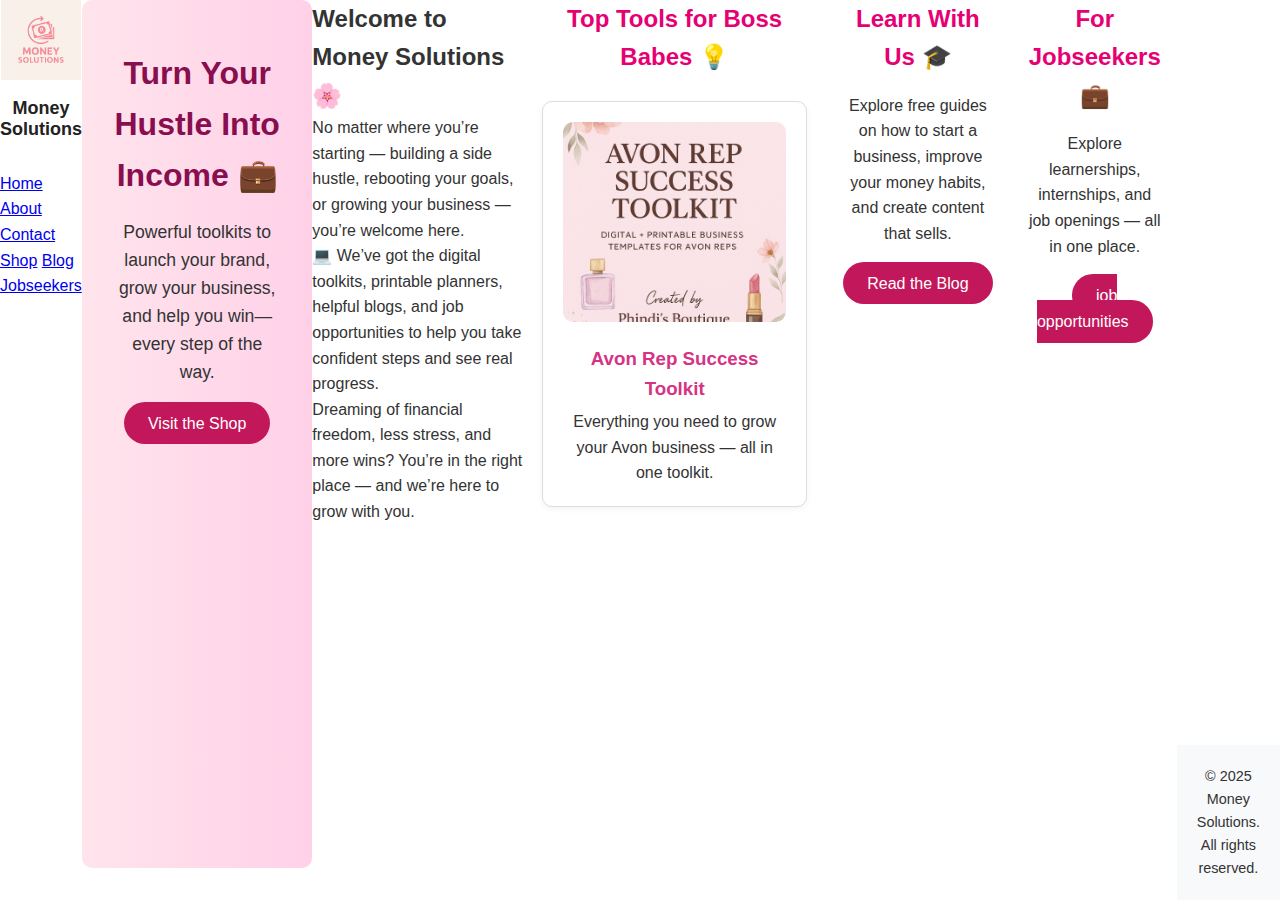
<file: index.html>
<!DOCTYPE html>
<html lang="en">
<head>
  <meta charset="UTF-8" />
  <meta name="viewport" content="width=device-width, initial-scale=1.0" />
  <title>Money Solutions | Home</title>
  <link rel="stylesheet" href="style.css" />
</head>
<body>

  <!-- Navigation -->
  <nav id="menu">
    <div class="menu-container">
      <div class="logo-area">
        <img src="images/logo.png" alt="Money Solutions Logo" class="logo" />
        <h1>Money Solutions</h1>
      </div>
      <div class="nav-links">
        <a href="index.html" class="active">Home</a>
        <a href="about.html">About</a>
        <a href="contact.html">Contact</a>
        <a href="shop.html">Shop</a>
        <a href="blog.html">Blog</a>
        <a href="jobseekers.html">Jobseekers</a>
      </div>
    </div>
  </nav>

  <!-- Hero Section -->
  <section class="hero">
    <div class="hero-content">
      <h1>Turn Your Hustle Into Income 💼</h1>
      <p>Powerful toolkits to launch your brand, grow your business, and help you win—every step of the way.</p>
      <a href="shop.html" class="cta-btn">Visit the Shop</a>
    </div>
  </section>

  <!-- Welcome Section -->
  <section class="welcome">
    <h2>Welcome to Money Solutions 🌸</h2>
    <p>No matter where you’re starting — building a side hustle, rebooting your goals, or growing your business — you’re welcome here.</p>
    <p>💻 We’ve got the digital toolkits, printable planners, helpful blogs, and job opportunities to help you take confident steps and see real progress.</p>
    <p>Dreaming of financial freedom, less stress, and more wins? You’re in the right place — and we’re here to grow with you.</p>
  </section>

  <!-- Featured Products -->
  <section class="featured-products">
    <h2>Top Tools for Boss Babes 💡</h2>
    <div class="product-grid">
      <div class="product-card">
        <img src="images/ChatGPT Image Jul 10, 2025, 05_29_17 PM.png" alt="Avon Rep Success Toolkit" />
        <h3>Avon Rep Success Toolkit</h3>
        <p>Everything you need to grow your Avon business — all in one toolkit.</p>
      </div>
      <!-- Add more product cards here if needed -->
    </div>
  </section>

  <!-- Free Learning -->
  <section class="free-learning">
    <h2>Learn With Us 🎓</h2>
    <p>Explore free guides on how to start a business, improve your money habits, and create content that sells.</p>
    <a href="blog.html" class="cta-btn">Read the Blog</a>
  </section>

  <!-- Jobseekers Section -->
  <section class="jobseekers-section">
    <h2>For Jobseekers 💼</h2>
    <p>Explore learnerships, internships, and job openings — all in one place.</p>
    <a href="jobseekers.html" class="cta-btn">job opportunities</a>
  </section>

  <!-- Footer -->
  <footer class="footer">
    <p>&copy; 2025 Money Solutions. All rights reserved.</p>
  </footer>

</body>
</html>
</file>
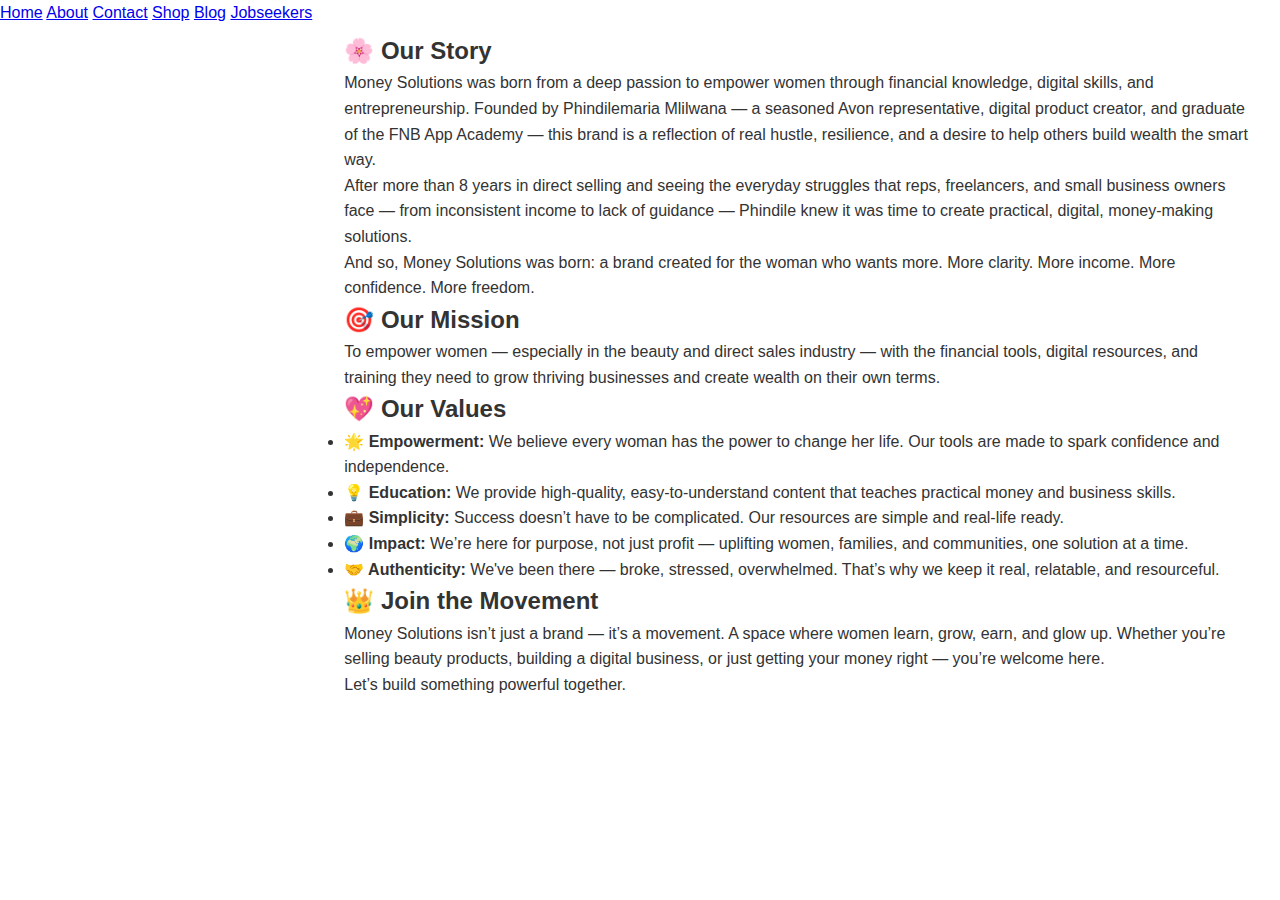
<file: about.html>
<!DOCTYPE html>
<html lang="en">
<head>
  <meta charset="UTF-8" />
  <meta name="viewport" content="width=device-width, initial-scale=1.0" />
  <title>About Us | Money Solutions</title>
  <meta name="description" content="Learn more about Money Solutions — a brand created by Phindilemaria Mlilwana to empower women with digital skills, financial knowledge, and smart business tools." />
  <link rel="stylesheet" href="style.css" />
</head>
<body>

  <!-- Navigation -->
  <nav id="menu">
    <a href="index.html">Home</a>
    <a href="about.html" class="active">About</a>
    <a href="contact.html">Contact</a>
    <a href="shop.html">Shop</a>
    <a href="blog.html">Blog</a>
    <a href="jobseekers.html">Jobseekers</a>
  </nav>

  <!-- Main Content -->
  <main class="about-page">
    <section>
      <h2>🌸 Our Story</h2>
      <p>
        Money Solutions was born from a deep passion to empower women through financial knowledge, digital skills, and entrepreneurship. 
        Founded by Phindilemaria Mlilwana — a seasoned Avon representative, digital product creator, and graduate of the FNB App Academy — 
        this brand is a reflection of real hustle, resilience, and a desire to help others build wealth the smart way.
      </p>
      <p>
        After more than 8 years in direct selling and seeing the everyday struggles that reps, freelancers, and small business owners face — 
        from inconsistent income to lack of guidance — Phindile knew it was time to create practical, digital, money-making solutions.
      </p>
      <p>
        And so, Money Solutions was born: a brand created for the woman who wants more. More clarity. More income. More confidence. More freedom.
      </p>
    </section>

    <section>
      <h2>🎯 Our Mission</h2>
      <p>
        To empower women — especially in the beauty and direct sales industry — with the financial tools, digital resources, and training 
        they need to grow thriving businesses and create wealth on their own terms.
      </p>
    </section>

    <section>
      <h2>💖 Our Values</h2>
      <ul>
        <li><strong>🌟 Empowerment:</strong> We believe every woman has the power to change her life. Our tools are made to spark confidence and independence.</li>
        <li><strong>💡 Education:</strong> We provide high-quality, easy-to-understand content that teaches practical money and business skills.</li>
        <li><strong>💼 Simplicity:</strong> Success doesn’t have to be complicated. Our resources are simple and real-life ready.</li>
        <li><strong>🌍 Impact:</strong> We’re here for purpose, not just profit — uplifting women, families, and communities, one solution at a time.</li>
        <li><strong>🤝 Authenticity:</strong> We've been there — broke, stressed, overwhelmed. That’s why we keep it real, relatable, and resourceful.</li>
      </ul>
    </section>

    <section>
      <h2>👑 Join the Movement</h2>
      <p>
        Money Solutions isn’t just a brand — it’s a movement. A space where women learn, grow, earn, and glow up. Whether you’re selling beauty products, 
        building a digital business, or just getting your money right — you’re welcome here.
      </p>
      <p>Let’s build something powerful together.</p>
    </section>
  </main>

</body>
</html>
</file>
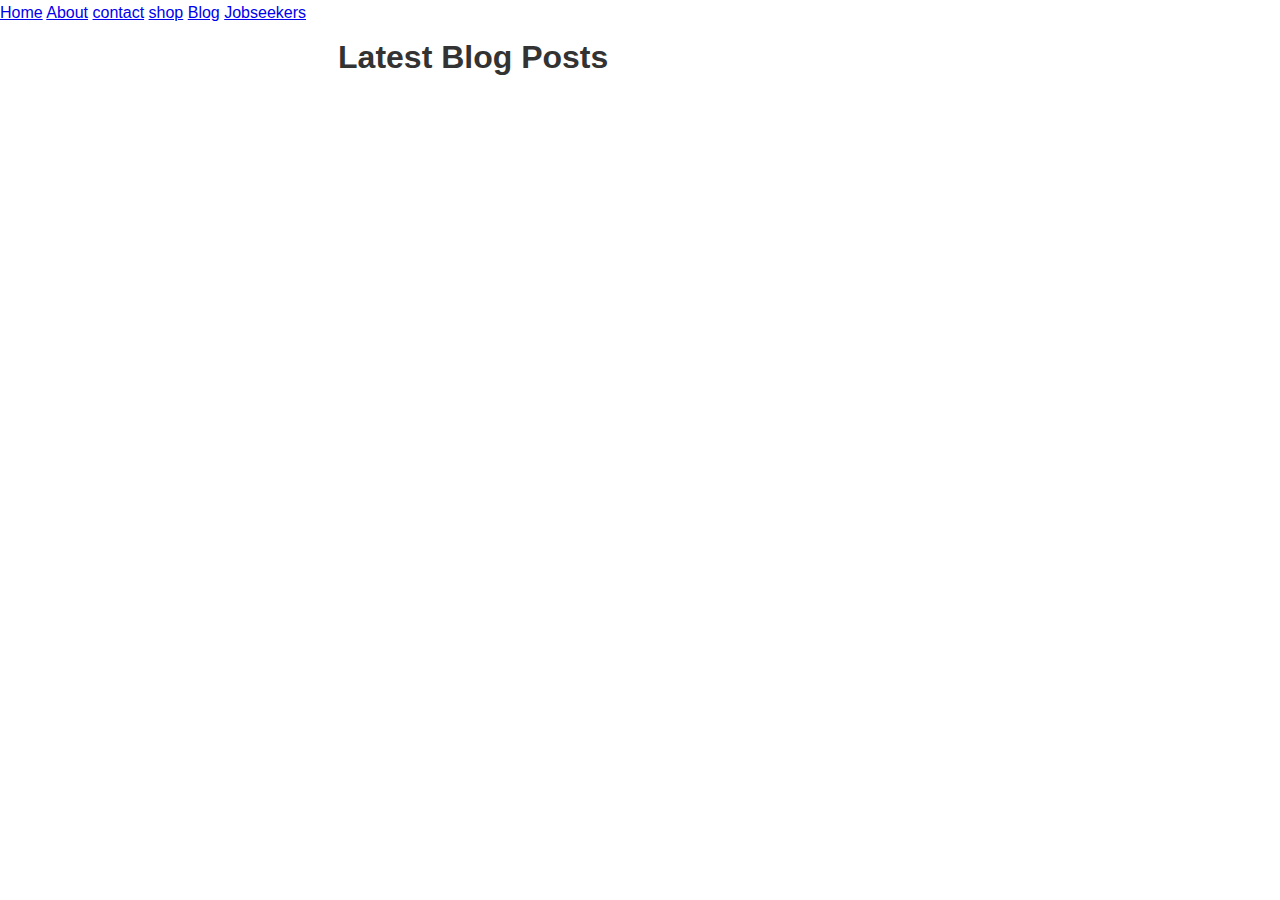
<file: blog.html>
<!DOCTYPE html>
<html lang="en">
<head>
    <meta charset="UTF-8" />
    <meta name="viewport" content="width=device-width, initial-scale=1.0"/>
    <title>Money Solutions | Blog</title>
    <link rel="stylesheet" href="style.css" />
</head>
<body>
    <nav id="menu">
        <a href="index.html">Home</a>
        <a href="about.html">About</a>
        <a href="contact.html">contact</a>
        <a href="shop.html">shop</a>
        <a href="blog.html">Blog</a>
        <a href="jobseekers.html" class="active">Jobseekers</a>
    </nav>

    <main class="blog-list">
        <h1>Latest Blog Posts</h1>

        <!--<article class="blog-preview">
            <h2><a href="blog-post1.html">5 Ways to Boost Your Avon Sales</a></h2>
            <p>Simple, proven tips to grow your Avon business using digital tools, WhatsApp, and customer service...</p>
            <p><a href="blog-post1.html">Read more →</a></p>
        </article>

        <article class="blog-preview">
            <h2><a href="post2.html">How to Use a Digital Sales Planner</a></h2>
            <p>Discover how a simple digital planner can help you track goals, orders, and improve productivity.</p>
            <p><a href="post2.html">Read more →</a></p>
        </article>-->
    </main>
</body>
</html>
</file>
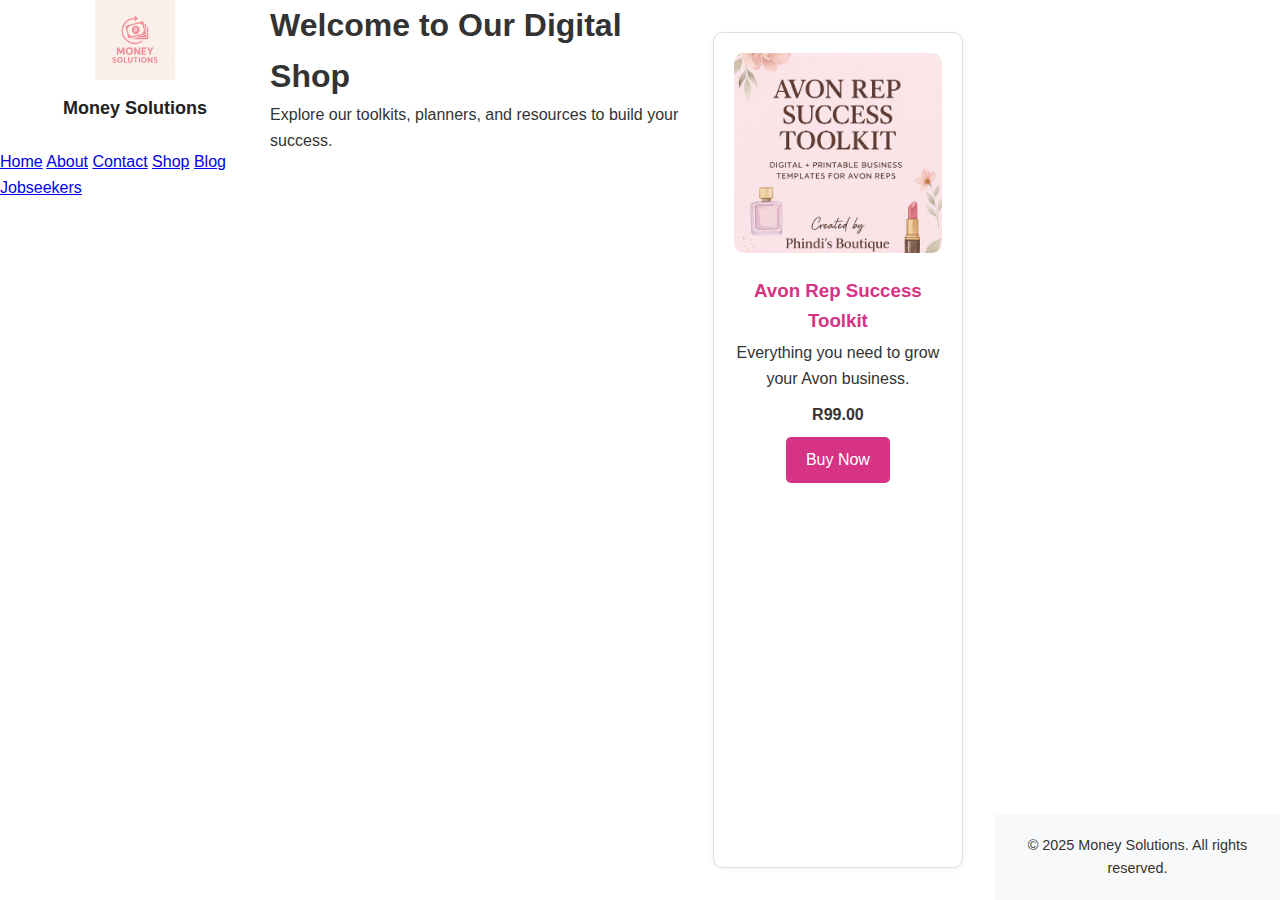
<file: shop.html>
<!DOCTYPE html>
<html lang="en">
<head>
  <meta charset="UTF-8" />
  <meta name="viewport" content="width=device-width, initial-scale=1.0" />
  <title>Money Solutions | Shop</title>
  <link rel="stylesheet" href="style.css" />
</head>
<body>

  <!-- Navigation -->
  <nav id="menu">
    <div class="menu-container">
      <div class="logo-area">
        <img src="images/logo.png" alt="Money Solutions Logo" class="logo" />
        <h1>Money Solutions</h1>
      </div>
      <div class="nav-links">
        <a href="index.html">Home</a>
        <a href="about.html">About</a>
        <a href="contact.html">Contact</a>
        <a href="shop.html" class="active">Shop</a>
        <a href="blog.html">Blog</a>
        <a href="jobseekers.html">Jobseekers</a>
      </div>
    </div>
  </nav>

  <!-- Shop Header -->
  <header class="shop-header">
    <h1>Welcome to Our Digital Shop</h1>
    <p>Explore our toolkits, planners, and resources to build your success.</p>
  </header>

  <!-- Product Section -->
  <main class="product-grid">

    <!-- Product 1 -->
    <div class="product-card">
      <img src="images/ChatGPT Image Jul 10, 2025, 05_29_17 PM.png" alt="Avon Rep Success Toolkit" />
      <h3>Avon Rep Success Toolkit</h3>
      <p>Everything you need to grow your Avon business.</p>
      <p class="price">R99.00</p>
      <a href="https://payhip.com/b/YOURTOOLKITLINK" class="buy-button" target="_blank">Buy Now</a>
    </div>

    <!-- Product 2 (Uncomment when ready to launch) -->
    <!--
    <div class="product-card">
      <img src="images/monthlyplanner.jpg" alt="Monthly Planner" />
      <h3>Monthly Planner</h3>
      <p>Plan your goals, track your progress, and stay organized.</p>
      <p class="price">R49.00</p>
      <a href="https://payhip.com/b/YOURPLANNERLINK" class="buy-button" target="_blank">Buy Now</a>
    </div>
    -->

    <!-- Add more products here -->

  </main>

  <!-- Footer -->
  <footer class="footer">
    <p>&copy; 2025 Money Solutions. All rights reserved.</p>
  </footer>

</body>
</html>
</file>
<file: style.css>
/* ========== Reset & Base Styles ========== */
* {
  margin: 0;
  padding: 0;
  box-sizing: border-box;
  font-family: 'Segoe UI', Tahoma, Geneva, Verdana, sans-serif;
}

body {
  display: flex;
  min-height: 100vh;
  background-color: #fff;
  color: #333;
  line-height: 1.6;
  overflow-x: hidden;
}

/* ========== Sidebar Styles ========== */
.sidebar {
  width: 240px;
  background-color: #f8f8f8;
  padding: 20px;
  box-shadow: 2px 0 5px rgba(0, 0, 0, 0.05);
  flex-shrink: 0;
  display: flex;
  flex-direction: column;
  z-index: 1000;
}

.logo-area {
  text-align: center;
  margin-bottom: 30px;
}

.logo {
  width: 80px;
  margin-bottom: 10px;
}

.logo-area h1 {
  font-size: 18px;
  color: #222;
  line-height: 1.2;
}

.hamburger {
  display: none;
  font-size: 24px;
  cursor: pointer;
  margin: 10px auto;
}

.hamburger:focus {
  outline: 2px solid #e60073;
  outline-offset: 2px;
}

/* Sidebar Navigation Links */
.sidebar-links {
  display: flex;
  flex-direction: column;
  gap: 15px;
}

.sidebar-links a {
  text-decoration: none;
  color: #444;
  font-weight: 500;
  padding: 8px;
  border-radius: 5px;
  transition: background 0.2s ease;
}

.sidebar-links a:hover,
.sidebar-links a.active {
  background-color: #e91e63;
  color: #fff;
}

/* ========== Main Content ========== */
main {
  flex: 1;
  padding: 2rem;
  box-sizing: border-box;
}

/* Hero Section */
.hero {
  background: linear-gradient(to right, #ffe4ec, #ffd1e8);
  padding: 3rem 2rem;
  text-align: center;
  border-radius: 10px;
  margin-bottom: 2rem;
}

.hero h1 {
  font-size: 2rem;
  color: #880e4f;
  margin-bottom: 1rem;
}

.hero p {
  font-size: 1.1rem;
  margin-bottom: 1.5rem;
}

.cta-btn {
  background-color: #c2185b;
  color: white;
  text-decoration: none;
  padding: 0.8rem 1.5rem;
  border-radius: 25px;
  transition: background 0.3s ease;
}

.cta-btn:hover {
  background-color: #ad1457;
}

/* ========== Featured Products ========== */
.featured-products {
  max-width: 1200px;
  margin: 0 auto 3rem;
  padding: 0 1rem;
  width: 100%;
}

.featured-products h2 {
  color: #e60073;
  margin-bottom: 1.5rem;
  text-align: center;
}

.product-grid {
  display: grid;
  grid-template-columns: repeat(auto-fit, minmax(250px, 1fr));
  gap: 30px;
}

.product-card {
  border: 1px solid #ddd;
  padding: 20px;
  background-color: #fff;
  text-align: center;
  border-radius: 10px;
  box-shadow: 0 2px 6px rgba(0, 0, 0, 0.05);
  transition: transform 0.3s ease;
}

.product-card:hover {
  transform: scale(1.03);
}

.product-card img {
  width: 100%;
  height: 200px;
  object-fit: cover;
  border-radius: 10px;
}

.product-card h3 {
  margin: 15px 0 5px;
  color: #d63384;
}

.price {
  font-weight: bold;
  margin: 10px 0;
}

.buy-button {
  display: inline-block;
  padding: 10px 20px;
  background-color: #d63384;
  color: white;
  text-decoration: none;
  border-radius: 5px;
  transition: background 0.3s ease;
}

.buy-button:hover {
  background-color: #bf2b75;
}

/* ========== Other Sections ========== */
.free-learning,
.jobseekers-section {
  max-width: 800px;
  margin: 0 auto 3rem;
  padding: 0 1rem;
  text-align: center;
}

.free-learning h2,
.jobseekers-section h2 {
  color: #e60073;
  margin-bottom: 1rem;
}

.free-learning p,
.jobseekers-section p {
  margin-bottom: 1.5rem;
}

/* ========== Footer ========== */
.footer {
  text-align: center;
  padding: 20px;
  background-color: #f8f9fa;
  font-size: 0.9em;
  margin-top: auto;
}

/* ========== Responsive (Mobile) ========== */
@media (max-width: 768px) {
  body {
    flex-direction: column;
  }

  .sidebar {
    width: 100%;
    position: static;
    box-shadow: none;
    padding: 15px;
  }

  .hamburger {
    display: block;
  }

  .sidebar-links {
    display: none;
    margin-top: 10px;
    gap: 10px;
  }

  .sidebar-links.show {
    display: flex;
  }

  main {
    margin-top: 1rem;
    padding: 1rem;
  }

  .hero h1,
  .featured-products h2 {
    font-size: 1.8rem;
  }

  .cta-btn {
    display: block;
    width: 100%;
    margin: 0 auto 1rem;
  }
}
</file>
